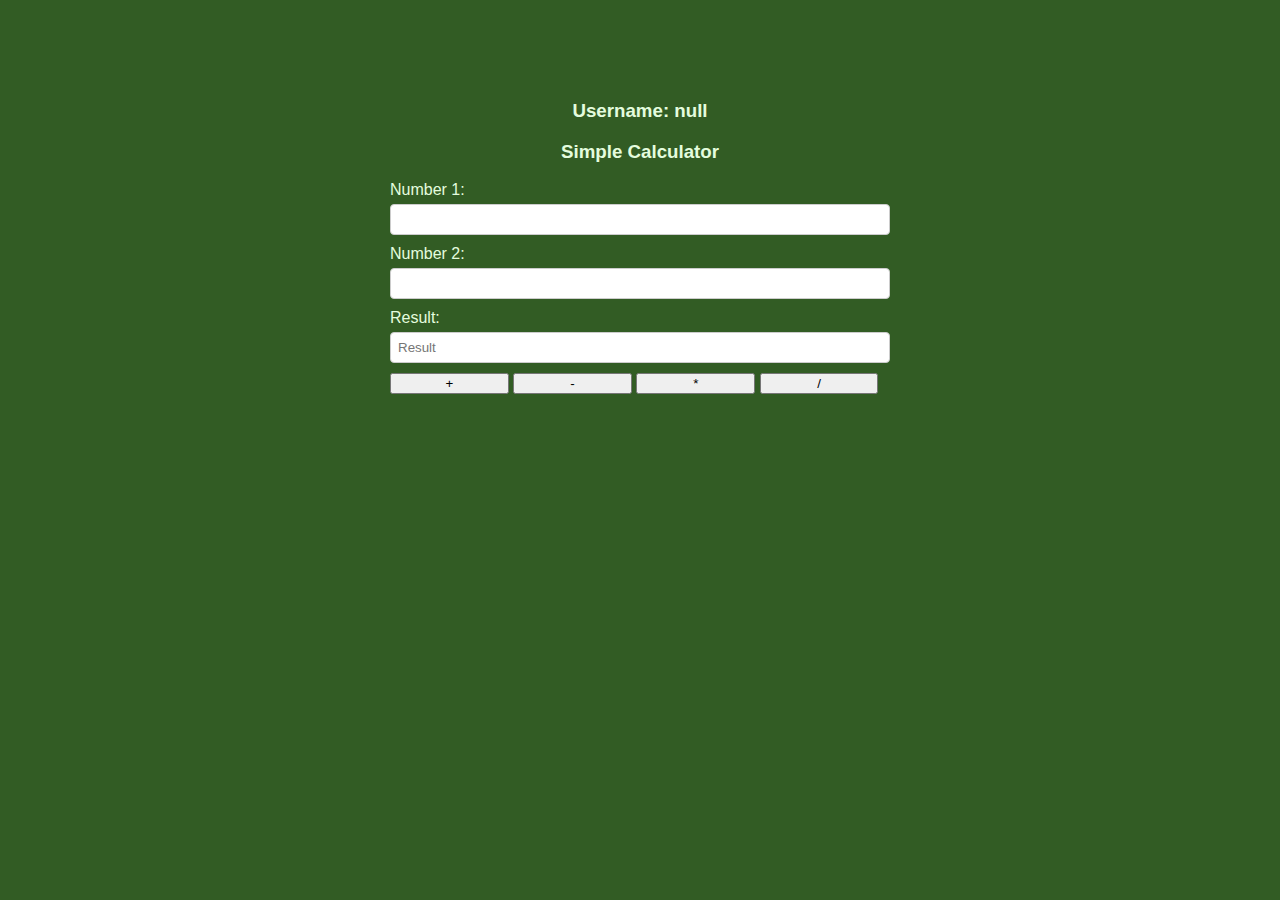
<file: Assignment7/Part A/index.html>
<!DOCTYPE html>
<html lang="en">
<head>
    <meta charset="UTF-8">
    <meta name="viewport" content="width=device-width, initial-scale=1.0">
 	<title>Simple Calculator</title>
    <link rel="stylesheet" href="styles.css">
</head>
<body>
    <div id="container">
		<h3 id="user"></h3>
        <h3>Simple Calculator</h3>
		<form id="calc-form" name="calcForm">

            <div class="calc">
				<label for="num1">Number 1:</label>
				<input type="text" name="num1" id="num1"  required="required"/>
				<div id="error_num1" class="err_txt"></div>
			</div>

			<div class="calc">
				<label for="num2">Number 2:</label>
				<input type="text" name="num2" id="num2"  required="required"/>	
				<div id="error_num2" class="err_txt"></div>
			</div>

            <div class="calc">
				<label>Result:</label>
                <input id="display" type="text" readonly placeholder="Result">
			</div>
			
            <div class="calc">
                <button id="add" name="add">+</button>
                <button id="subtract" name="subtract">-</button>
                <button id="multiply" name="muliply">*</button>
                <button id="divide" name="divide">/</button>
            </div>
	    </form>
    </div>

	<script src="https://cdnjs.cloudflare.com/ajax/libs/jquery/3.7.1/jquery.min.js"></script>
	<script src="index.js"></script>
</body>
</html>
</file>
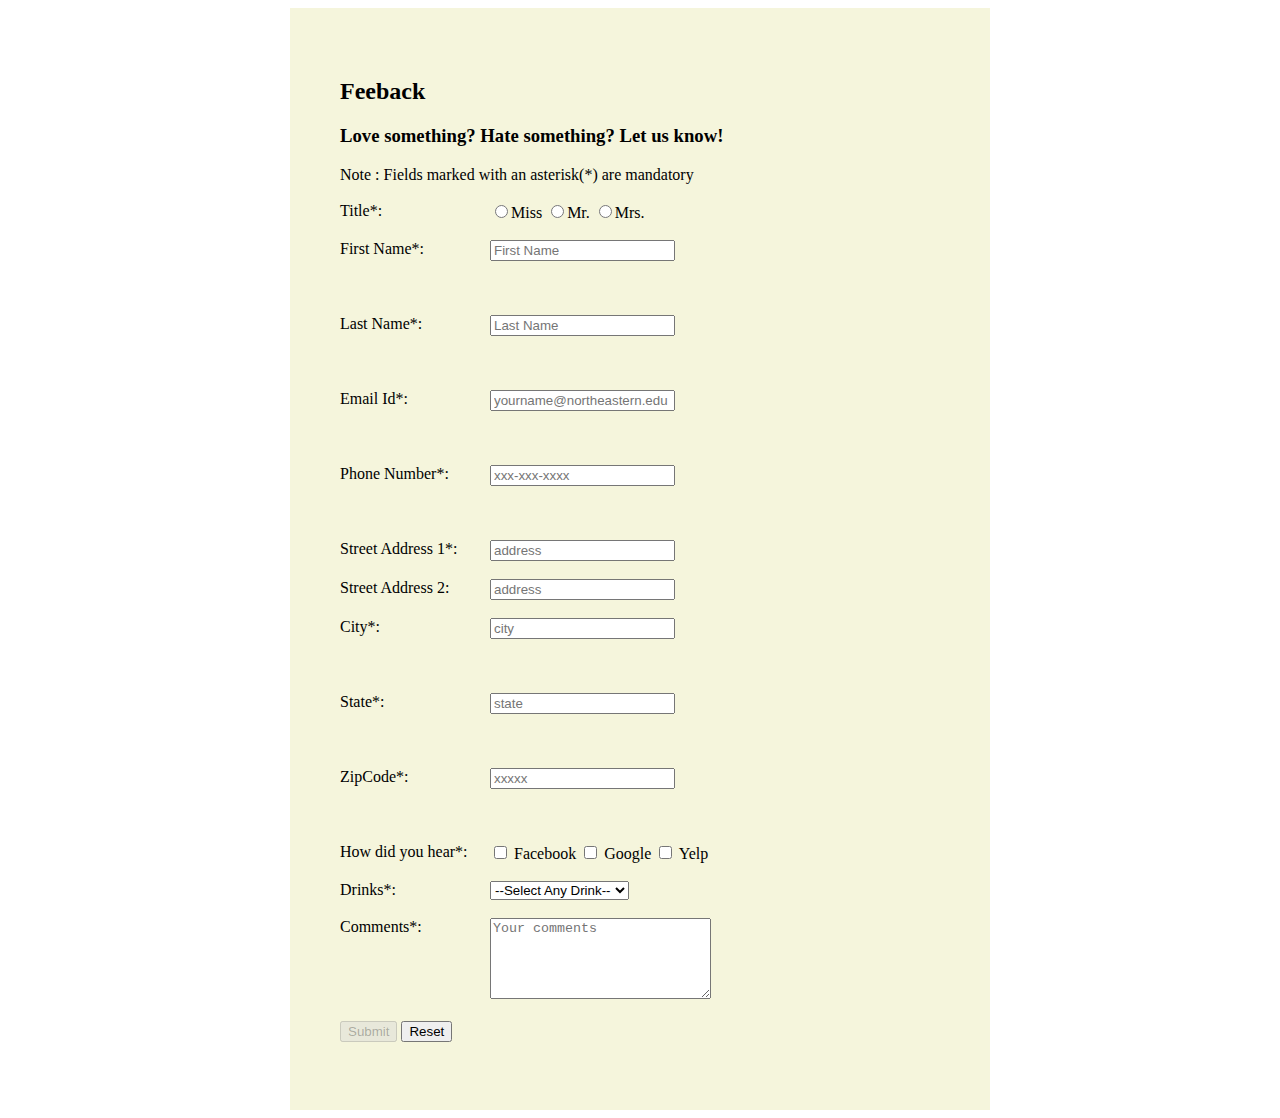
<file: Assignment4/Form.html>
<!doctype html>
<html lang="en">

<head>
	<title>Feedback</title>
	<style>
		label {
			float: left;
			width: 150px;
		}

		#container {
			width: 700px;
			margin: auto;
			background-color: beige;
		}

		main {
			padding: 50px;
		}

		#myTable {
			border: 2px solid green;
			border-collapse: collapse;
			/* margin: 30px 30px 20px 40px; */
			width: 100%;
		}

		#myTable td,
		th {
			border: 1px solid green;
			padding: 5px;
		}

		#myTable th {
			color: #fff;
			background-color: #a7c942;
		}
	</style>
</head>

<body>
	<div id="container">

		<main>
			<h2>Feeback</h2>
			<h3>Love something? Hate something? Let us know!</h3>
			Note : Fields marked with an asterisk(*) are mandatory
			<br><br>
			<form id="myForm">
				<label>Title*:</label>
				<input type="radio" name="title" id="miss" value="miss" required="required" />Miss
				<input type="radio" name="title" id="mr" value="mr" required="required" />Mr.
				<input type="radio" name="title" id="mrs" value="mrs" required="required" />Mrs.
				<br><br>
				<label for="firstName">First Name*:</label>
				<input type="text" name="firstName" id="firstName" placeholder="First Name" required />
				<br><br>

				<div id="error_firstName" style="color: red; display: none;">
					Invalid First Name! Please Enter Valid First Name
				</div>
				<br><br>


				<label for="lastName">Last Name*:</label>
				<input type="text" name="lastName" id="lastName" placeholder="Last Name" required />
				<br><br>

				<div id="error_lastName" style="color: red; display: none;">
					Invalid Last Name! Please Enter Valid Last Name
				</div><br><br>


				<label for="emailId">Email Id*:</label>
				<input type="text" name="emailId" id="emailId" placeholder="yourname@northeastern.edu" required />
				<br><br>

				<div id="error_emailId" style="color: red; display: none;">
					Invalid Email ID! Please Enter Valid Email ID
				</div>
				<br><br>


				<label for="phoneNumber">Phone Number*:</label>
				<input type="text" name="phoneNumber" id="phoneNumber" placeholder="xxx-xxx-xxxx" required />
				<br><br>

				<div id="error_phoneNumber" style="color: red; display: none;">
					Invalid Phone Number! Please Enter Valid Phone Number
				</div>
				<br><br>

				<label for="streetAddress1">Street Address 1*:</label>
				<input type="text" name="streetAddress1" id="streetAddress1" placeholder="address" required />
				<br><br>

				<!-- <div id="error_streetAddress1" style="color: red; display: none;">
					Invalid Street Address! Please Enter Valid Street Address
				</div>
				<br><br> -->

				<label for="streetAddress2">Street Address 2:</label>
				<input type="text" name="streetAddress2" id="streetAddress2" placeholder="address" />
				<br><br>

				<!-- <div id="error_streetAddress2" style="color: red; display: none;">
					Invalid Street Address! Please Enter Valid Street Address
				</div>
				<br><br> -->

				<label for="city">City*:</label>
				<input type="text" name="city" id="city" placeholder="city" required />
				<br><br>

				<div id="error_city" style="color: red; display: none;">
					Invalid City Name! Please Enter Valid City Name
				</div>
				<br><br>

				<label for="state">State*:</label>
				<input type="text" name="state" id="state" placeholder="state" required />
				<br><br>

				<div id="error_state" style="color: red; display: none;">
					Invalid State Name! Please Enter Valid State Name
				</div>
				<br><br>

				<label for="zipcode">ZipCode*:</label>
				<input type="text" name="zipcode" id="zipcode" placeholder="xxxxx" required />
				<br><br>

				<div id="error_zipcode" style="color: red; display: none;">
					Invalid Zipcode! Please Enter Valid Zipcode
				</div>
				<br><br>

				<label for="howDidYouHear">How did you hear*:</label>
				<input type='checkbox' name="source" value="facebook" onclick="checkBoxValidation(this)" required />
				Facebook
				<input type='checkbox' name="source" value="google" onclick="checkBoxValidation(this)" required />
				Google
				<input type='checkbox' name="source" value="yelp" onclick="checkBoxValidation(this)" required /> Yelp
				<br><br>

				<label for="drinks">Drinks*:</label>
				<select name="drinks" id="drinks" required="required" onchange="listChanges()">
					<option value="">--Select Any Drink--</option>
					<option value="Hot Black Tea">Hot Black Tea</option>
					<option value="Cold Coffee">Cold Coffee</option>
					<option value="Lemon Iced Tea">Lemon Iced Tea</option>
					<option value="Expresso">Expresso</option>
					<option value="Latte">Latte</option>
				</select>
				<br><br>

				<div style="display: none;" id="generatedDiv">
					<label id="generatedLabel"></label>
					<input type='checkbox' id="generatedCheckbox" onclick="handleCheckboxActions(this)" />
					<br><br>
				</div>

				<div style="display: none;" id="customizationsDiv">
					<label for="customizations">Any additional customizations*:</label>
					<textarea name="text" id="customizations" placeholder="Your customizations" rows="2"
						cols="25"></textarea>
					<br><br>
				</div>

				<label for="comments">Comments*:</label>
				<textarea name="text" id="comments" placeholder="Your comments" rows="5" cols="25" required></textarea>
				<br><br>
				<input type="submit" value="Submit" name="submit" disabled id="submitButton">
				<input type="Reset">
				<br><br>
			</form>
			<div style="display: none; text-align: center;" id="tableDiv">
				<h2>Your Submitted Data:</h2>
				<table id="myTable">
				</table>
				<br><br>
				<button onclick="handleTableButton()"> Go back to Form </button>
			</div>
		</main>
	</div>

	<script src="script.js">

	</script>

</body>

</html>
</file>
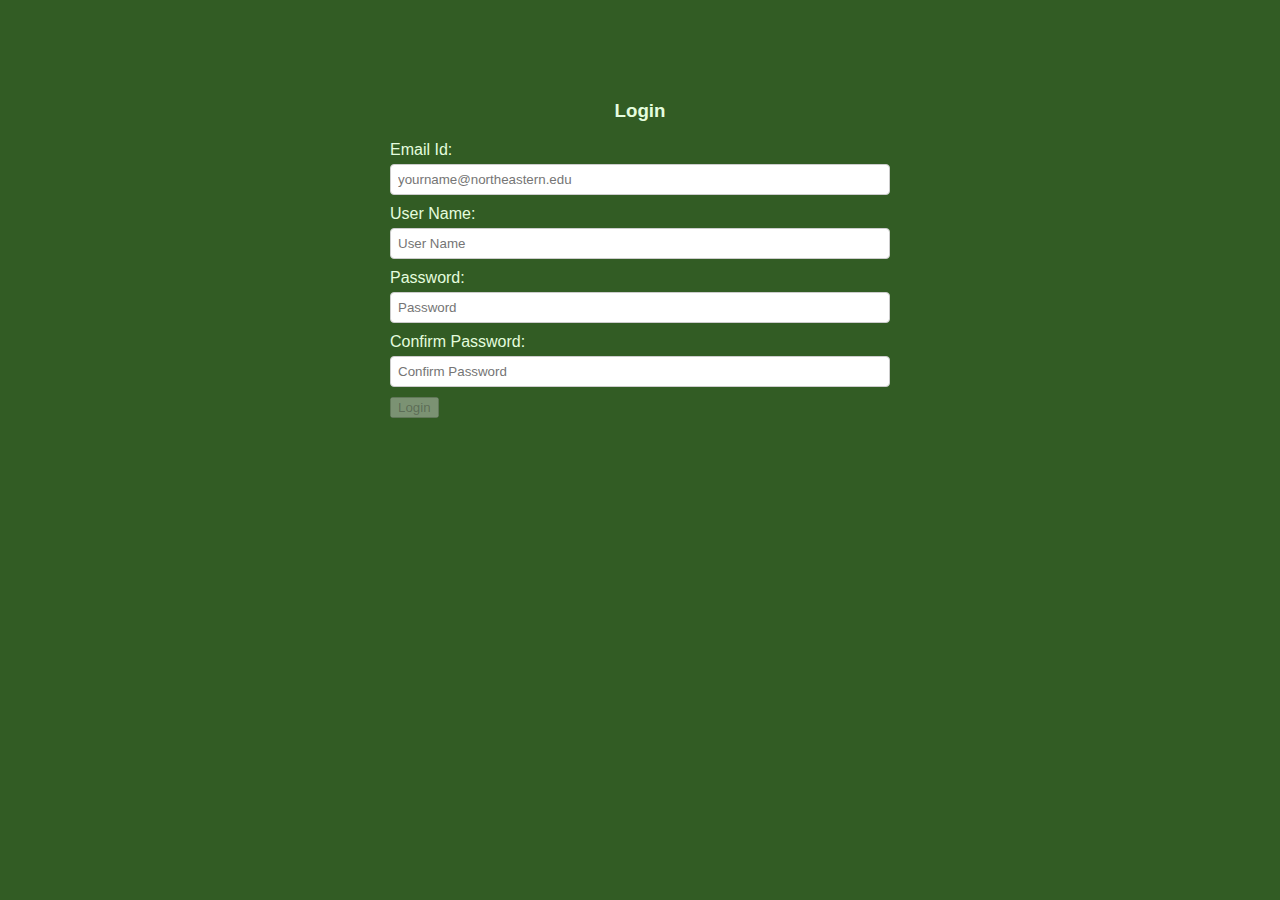
<file: Assignment7/Part A/login.html>
<!DOCTYPE html>
<html lang="en">
<head>
    <meta charset="UTF-8">
    <meta name="viewport" content="width=device-width, initial-scale=1.0">
 	<title>Login</title>
    <link rel="stylesheet" href="styles.css">
</head>
<body>
    <div id="container">
        <h3>Login</h3>
		<form action="index.html" id="login-form" name="loginForm">

            <div class="calc">
				<label for="email">Email Id:</label>
				<input type="text" name="email" id="email" placeholder="yourname@northeastern.edu" required="required"/>
				<div id="err_email" class="err_txt"></div>
			</div>

			<div class="calc">
				<label for="uname">User Name:</label>
				<input type="text" name="uname" id="uname" placeholder="User Name" required="required"/>	
				<div id="err_uname" class="err_txt"></div>
			</div>
			
            <div class="calc">
				<label for="pwd">Password:</label>
				<input type="password" name="pwd" id="pwd" placeholder="Password" required="required"/>	
				<div id="err_pwd" class="err_txt"></div>
			</div>
			
            <div class="calc">
				<label for="cpwd">Confirm Password:</label>
				<input type="password" name="cpwd" id="cpwd" placeholder="Confirm Password" required="required"/>	
				<div id="err_cpwd" class="err_txt"></div>
			</div>

			<button id="btn" name="btn" disabled="disabled">Login</button>

	    </form>
    </div>

	<script src="https://cdnjs.cloudflare.com/ajax/libs/jquery/3.7.1/jquery.min.js"></script>
	<script src="login.js"></script>
</body>
</html>
</file>
<file: Assignment7/Part A/styles.css>
body {
    font-family: Arial, Helvetica, sans-serif;
    background-color: rgb(50, 92, 36);
    margin: 0px;
    padding: 0px;
}

#container {
    width: 500px;
    margin: 100px auto;
    /* padding: 20px;
    background-color: #e6fadd; */
    /* border-radius: 8px;
    box-shadow: 0 0 10px rgba(0, 0, 0, 0.1); */
}

h3 {
    text-align: center;
    color: rgb(228, 252, 222);
}

.calc {
    margin-bottom: 10px;
}

label {
    display: block;
    margin-bottom: 5px;
    color: rgb(228, 252, 222);
}

input[type="text"],input[type="password"] {
    width: 100%;
    padding: 7px;
    border: 1px solid #ccc;
    border-radius: 4px;
    box-sizing: border-box;
}

.err_txt{
    color: red;
    font-size: 15px;
    margin-top: 3px;
}



#add{
    width: 23.75%;
}

#subtract{
    width: 23.75%;
}

#multiply{
    width: 23.75%;
}

#divide{
    width: 23.75%;
}
</file>
